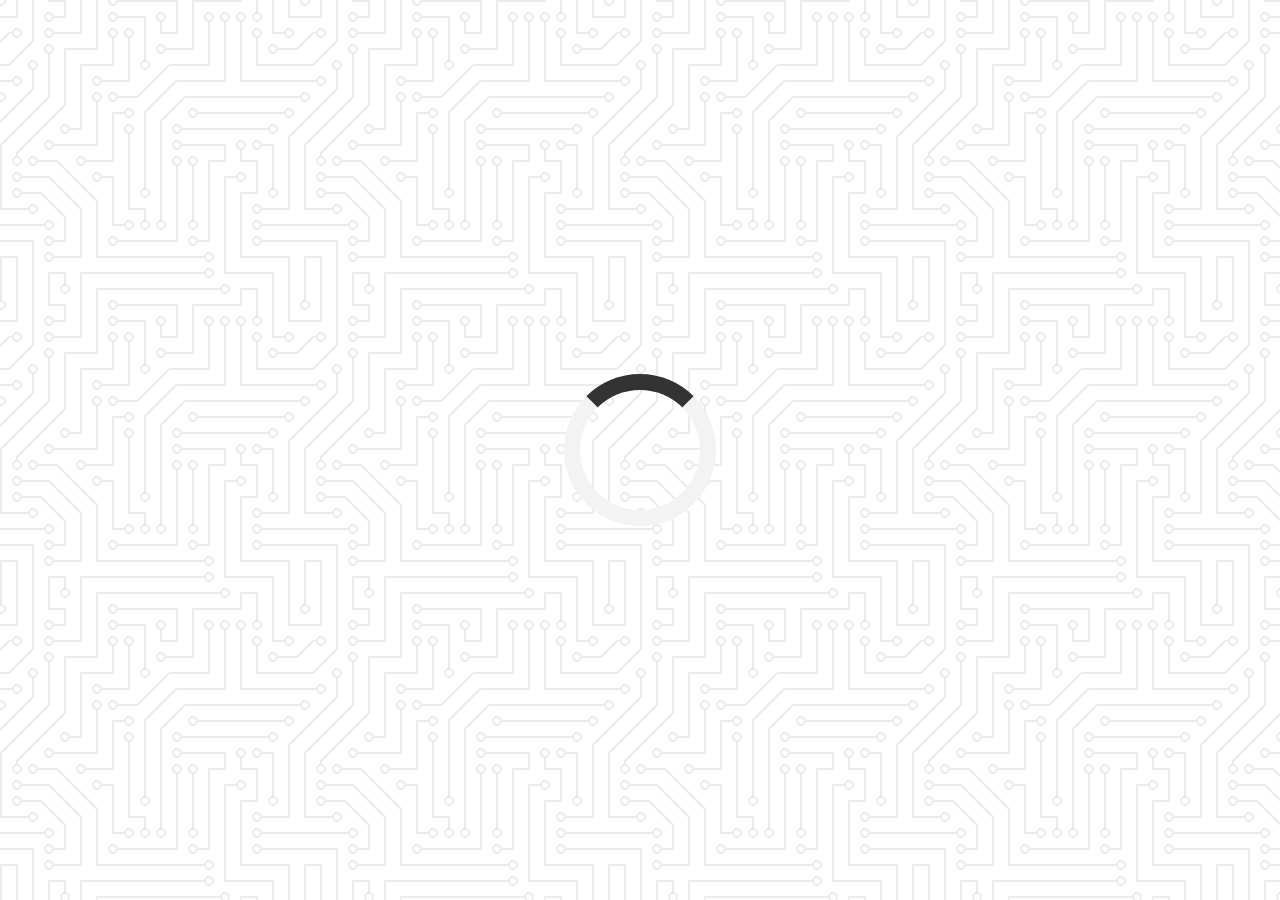
<file: 3. Quote Generator/index.html>
<!doctype html>
<html lang="en">
<head>
    <!-- Required meta tags -->
    <meta charset="utf-8">
    <meta name="viewport" content="width=device-width, initial-scale=1">
    <link rel="icon" type="image/png" href="favicon.png">
    <!--Font-Awesome-->
    <link rel="stylesheet" href="https://cdnjs.cloudflare.com/ajax/libs/font-awesome/5.10.2/css/all.min.css"/>
    <!-- Custom CSS -->
    <link href="css/style.css" rel="stylesheet">

    <title>Quote Generator</title>
</head>
<body>

    <div class="quote-container" id="quote-container">
        <!--Quote-->
        <div class="quote-text">
            <i class="fas fa-quote-left"></i>
            <span id="quote"></span>
        </div>


        <!--Author-->
        <div class="quote-author">
            <span id="author"></span>
        </div>


        <!--Buttons-->
        <div class="button-container">
            <button class="twitter-button" id="twitter" title="Tweet This"><i class="fab fa-twitter"></i></button>
            <button id="new-quote">New Quote</button>


        </div>

    </div>

<!--For Loading-->
<div class="loader" id="loader"></div>



<!--Custom JS-->
<script src="js/script.js"></script>

</body>
</html>
</file>
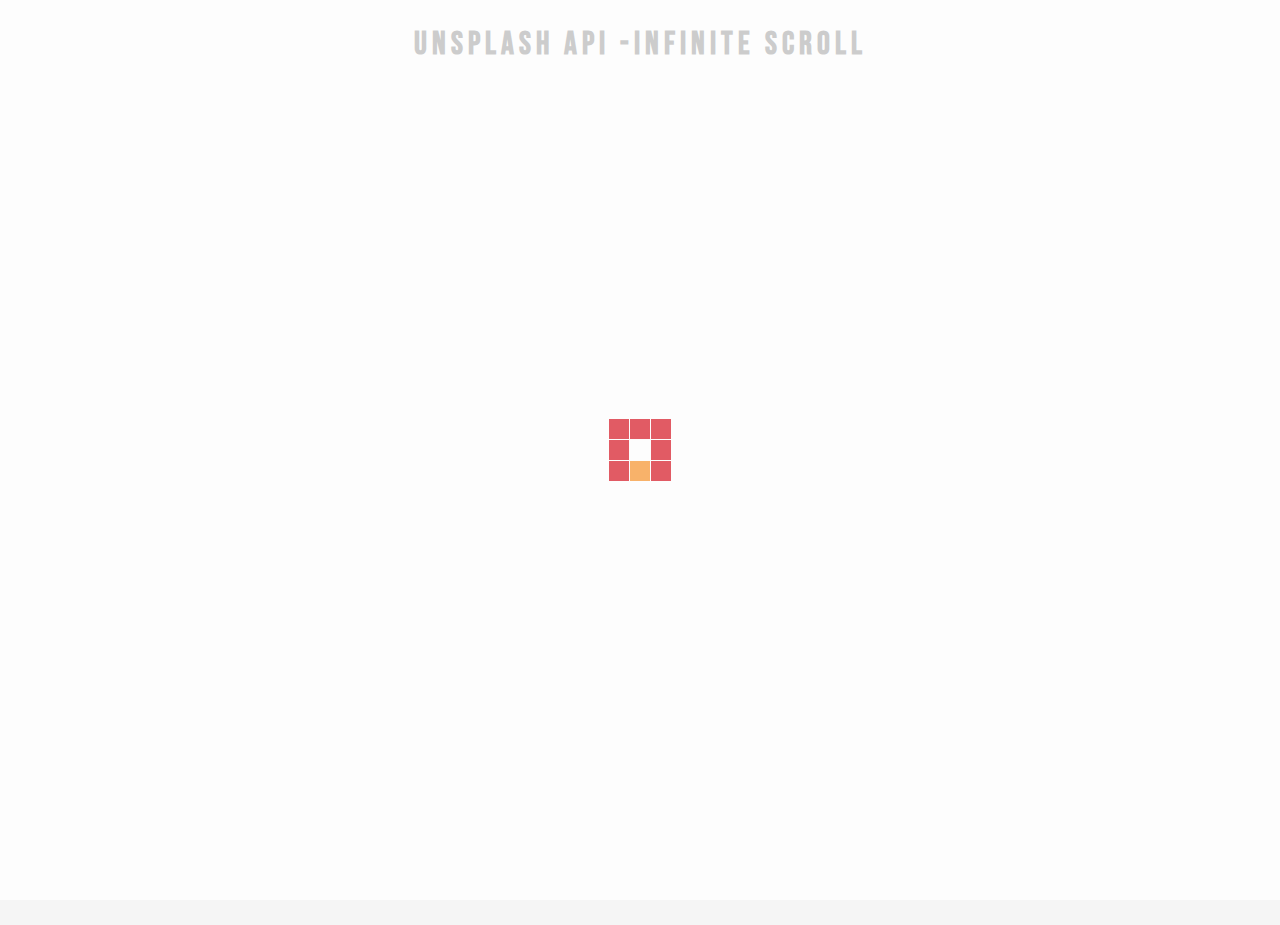
<file: 4. Infinity Scroll/index.html>
<!DOCTYPE html>
<html lang="en">
<head>
    <meta charset="UTF-8">
    <meta name="viewport" content="width=device-width, initial-scale=1.0">
    <title>Template</title>
    <link rel="icon" type="image/png" href="favicon.png">
    <link rel="stylesheet" href="https://cdnjs.cloudflare.com/ajax/libs/font-awesome/5.10.2/css/all.min.css"/>
    <link rel="stylesheet" href="style.css">
</head>
<body>
    <!-- Title -->
    <h1>Unsplash API -Infinite Scroll</h1>
    <!-- loader -->
    <div class="loader" id="loader" >
        <img src="loader.svg" alt="Loading">
    </div>
    <!-- Image Container -->
    <div class="image-container" id="image-container">
    </div>
    <!-- Script -->
    <script src="script.js"></script>
</body>
</html>
</file>
<file: 3. Quote Generator/css/style.css>
@import url('https://fonts.googleapis.com/css2?family=Montserrat:ital,wght@1,200&display=swap');
html{
box-sizing: border-box;
}
body{
    margin: 0;
    min-height: 100vh;
    background-color: #ffffff;
    background-image: url("data:image/svg+xml,%3Csvg xmlns='http://www.w3.org/2000/svg' viewBox='0 0 304 304' width='304' height='304'%3E%3Cpath fill='%23000000' fill-opacity='0.08' d='M44.1 224a5 5 0 1 1 0 2H0v-2h44.1zm160 48a5 5 0 1 1 0 2H82v-2h122.1zm57.8-46a5 5 0 1 1 0-2H304v2h-42.1zm0 16a5 5 0 1 1 0-2H304v2h-42.1zm6.2-114a5 5 0 1 1 0 2h-86.2a5 5 0 1 1 0-2h86.2zm-256-48a5 5 0 1 1 0 2H0v-2h12.1zm185.8 34a5 5 0 1 1 0-2h86.2a5 5 0 1 1 0 2h-86.2zM258 12.1a5 5 0 1 1-2 0V0h2v12.1zm-64 208a5 5 0 1 1-2 0v-54.2a5 5 0 1 1 2 0v54.2zm48-198.2V80h62v2h-64V21.9a5 5 0 1 1 2 0zm16 16V64h46v2h-48V37.9a5 5 0 1 1 2 0zm-128 96V208h16v12.1a5 5 0 1 1-2 0V210h-16v-76.1a5 5 0 1 1 2 0zm-5.9-21.9a5 5 0 1 1 0 2H114v48H85.9a5 5 0 1 1 0-2H112v-48h12.1zm-6.2 130a5 5 0 1 1 0-2H176v-74.1a5 5 0 1 1 2 0V242h-60.1zm-16-64a5 5 0 1 1 0-2H114v48h10.1a5 5 0 1 1 0 2H112v-48h-10.1zM66 284.1a5 5 0 1 1-2 0V274H50v30h-2v-32h18v12.1zM236.1 176a5 5 0 1 1 0 2H226v94h48v32h-2v-30h-48v-98h12.1zm25.8-30a5 5 0 1 1 0-2H274v44.1a5 5 0 1 1-2 0V146h-10.1zm-64 96a5 5 0 1 1 0-2H208v-80h16v-14h-42.1a5 5 0 1 1 0-2H226v18h-16v80h-12.1zm86.2-210a5 5 0 1 1 0 2H272V0h2v32h10.1zM98 101.9V146H53.9a5 5 0 1 1 0-2H96v-42.1a5 5 0 1 1 2 0zM53.9 34a5 5 0 1 1 0-2H80V0h2v34H53.9zm60.1 3.9V66H82v64H69.9a5 5 0 1 1 0-2H80V64h32V37.9a5 5 0 1 1 2 0zM101.9 82a5 5 0 1 1 0-2H128V37.9a5 5 0 1 1 2 0V82h-28.1zm16-64a5 5 0 1 1 0-2H146v44.1a5 5 0 1 1-2 0V18h-26.1zm102.2 270a5 5 0 1 1 0 2H98v14h-2v-16h124.1zM242 149.9V160h16v34h-16v62h48v48h-2v-46h-48v-66h16v-30h-16v-12.1a5 5 0 1 1 2 0zM53.9 18a5 5 0 1 1 0-2H64V2H48V0h18v18H53.9zm112 32a5 5 0 1 1 0-2H192V0h50v2h-48v48h-28.1zm-48-48a5 5 0 0 1-9.8-2h2.07a3 3 0 1 0 5.66 0H178v34h-18V21.9a5 5 0 1 1 2 0V32h14V2h-58.1zm0 96a5 5 0 1 1 0-2H137l32-32h39V21.9a5 5 0 1 1 2 0V66h-40.17l-32 32H117.9zm28.1 90.1a5 5 0 1 1-2 0v-76.51L175.59 80H224V21.9a5 5 0 1 1 2 0V82h-49.59L146 112.41v75.69zm16 32a5 5 0 1 1-2 0v-99.51L184.59 96H300.1a5 5 0 0 1 3.9-3.9v2.07a3 3 0 0 0 0 5.66v2.07a5 5 0 0 1-3.9-3.9H185.41L162 121.41v98.69zm-144-64a5 5 0 1 1-2 0v-3.51l48-48V48h32V0h2v50H66v55.41l-48 48v2.69zM50 53.9v43.51l-48 48V208h26.1a5 5 0 1 1 0 2H0v-65.41l48-48V53.9a5 5 0 1 1 2 0zm-16 16V89.41l-34 34v-2.82l32-32V69.9a5 5 0 1 1 2 0zM12.1 32a5 5 0 1 1 0 2H9.41L0 43.41V40.6L8.59 32h3.51zm265.8 18a5 5 0 1 1 0-2h18.69l7.41-7.41v2.82L297.41 50H277.9zm-16 160a5 5 0 1 1 0-2H288v-71.41l16-16v2.82l-14 14V210h-28.1zm-208 32a5 5 0 1 1 0-2H64v-22.59L40.59 194H21.9a5 5 0 1 1 0-2H41.41L66 216.59V242H53.9zm150.2 14a5 5 0 1 1 0 2H96v-56.6L56.6 162H37.9a5 5 0 1 1 0-2h19.5L98 200.6V256h106.1zm-150.2 2a5 5 0 1 1 0-2H80v-46.59L48.59 178H21.9a5 5 0 1 1 0-2H49.41L82 208.59V258H53.9zM34 39.8v1.61L9.41 66H0v-2h8.59L32 40.59V0h2v39.8zM2 300.1a5 5 0 0 1 3.9 3.9H3.83A3 3 0 0 0 0 302.17V256h18v48h-2v-46H2v42.1zM34 241v63h-2v-62H0v-2h34v1zM17 18H0v-2h16V0h2v18h-1zm273-2h14v2h-16V0h2v16zm-32 273v15h-2v-14h-14v14h-2v-16h18v1zM0 92.1A5.02 5.02 0 0 1 6 97a5 5 0 0 1-6 4.9v-2.07a3 3 0 1 0 0-5.66V92.1zM80 272h2v32h-2v-32zm37.9 32h-2.07a3 3 0 0 0-5.66 0h-2.07a5 5 0 0 1 9.8 0zM5.9 0A5.02 5.02 0 0 1 0 5.9V3.83A3 3 0 0 0 3.83 0H5.9zm294.2 0h2.07A3 3 0 0 0 304 3.83V5.9a5 5 0 0 1-3.9-5.9zm3.9 300.1v2.07a3 3 0 0 0-1.83 1.83h-2.07a5 5 0 0 1 3.9-3.9zM97 100a3 3 0 1 0 0-6 3 3 0 0 0 0 6zm0-16a3 3 0 1 0 0-6 3 3 0 0 0 0 6zm16 16a3 3 0 1 0 0-6 3 3 0 0 0 0 6zm16 16a3 3 0 1 0 0-6 3 3 0 0 0 0 6zm0 16a3 3 0 1 0 0-6 3 3 0 0 0 0 6zm-48 32a3 3 0 1 0 0-6 3 3 0 0 0 0 6zm16 16a3 3 0 1 0 0-6 3 3 0 0 0 0 6zm32 48a3 3 0 1 0 0-6 3 3 0 0 0 0 6zm-16 16a3 3 0 1 0 0-6 3 3 0 0 0 0 6zm32-16a3 3 0 1 0 0-6 3 3 0 0 0 0 6zm0-32a3 3 0 1 0 0-6 3 3 0 0 0 0 6zm16 32a3 3 0 1 0 0-6 3 3 0 0 0 0 6zm32 16a3 3 0 1 0 0-6 3 3 0 0 0 0 6zm0-16a3 3 0 1 0 0-6 3 3 0 0 0 0 6zm-16-64a3 3 0 1 0 0-6 3 3 0 0 0 0 6zm16 0a3 3 0 1 0 0-6 3 3 0 0 0 0 6zm16 96a3 3 0 1 0 0-6 3 3 0 0 0 0 6zm0 16a3 3 0 1 0 0-6 3 3 0 0 0 0 6zm16 16a3 3 0 1 0 0-6 3 3 0 0 0 0 6zm16-144a3 3 0 1 0 0-6 3 3 0 0 0 0 6zm0 32a3 3 0 1 0 0-6 3 3 0 0 0 0 6zm16-32a3 3 0 1 0 0-6 3 3 0 0 0 0 6zm16-16a3 3 0 1 0 0-6 3 3 0 0 0 0 6zm-96 0a3 3 0 1 0 0-6 3 3 0 0 0 0 6zm0 16a3 3 0 1 0 0-6 3 3 0 0 0 0 6zm16-32a3 3 0 1 0 0-6 3 3 0 0 0 0 6zm96 0a3 3 0 1 0 0-6 3 3 0 0 0 0 6zm-16-64a3 3 0 1 0 0-6 3 3 0 0 0 0 6zm16-16a3 3 0 1 0 0-6 3 3 0 0 0 0 6zm-32 0a3 3 0 1 0 0-6 3 3 0 0 0 0 6zm0-16a3 3 0 1 0 0-6 3 3 0 0 0 0 6zm-16 0a3 3 0 1 0 0-6 3 3 0 0 0 0 6zm-16 0a3 3 0 1 0 0-6 3 3 0 0 0 0 6zm-16 0a3 3 0 1 0 0-6 3 3 0 0 0 0 6zM49 36a3 3 0 1 0 0-6 3 3 0 0 0 0 6zm-32 0a3 3 0 1 0 0-6 3 3 0 0 0 0 6zm32 16a3 3 0 1 0 0-6 3 3 0 0 0 0 6zM33 68a3 3 0 1 0 0-6 3 3 0 0 0 0 6zm16-48a3 3 0 1 0 0-6 3 3 0 0 0 0 6zm0 240a3 3 0 1 0 0-6 3 3 0 0 0 0 6zm16 32a3 3 0 1 0 0-6 3 3 0 0 0 0 6zm-16-64a3 3 0 1 0 0-6 3 3 0 0 0 0 6zm0 16a3 3 0 1 0 0-6 3 3 0 0 0 0 6zm-16-32a3 3 0 1 0 0-6 3 3 0 0 0 0 6zm80-176a3 3 0 1 0 0-6 3 3 0 0 0 0 6zm16 0a3 3 0 1 0 0-6 3 3 0 0 0 0 6zm-16-16a3 3 0 1 0 0-6 3 3 0 0 0 0 6zm32 48a3 3 0 1 0 0-6 3 3 0 0 0 0 6zm16-16a3 3 0 1 0 0-6 3 3 0 0 0 0 6zm0-32a3 3 0 1 0 0-6 3 3 0 0 0 0 6zm112 176a3 3 0 1 0 0-6 3 3 0 0 0 0 6zm-16 16a3 3 0 1 0 0-6 3 3 0 0 0 0 6zm0 16a3 3 0 1 0 0-6 3 3 0 0 0 0 6zm0 16a3 3 0 1 0 0-6 3 3 0 0 0 0 6zM17 180a3 3 0 1 0 0-6 3 3 0 0 0 0 6zm0 16a3 3 0 1 0 0-6 3 3 0 0 0 0 6zm0-32a3 3 0 1 0 0-6 3 3 0 0 0 0 6zm16 0a3 3 0 1 0 0-6 3 3 0 0 0 0 6zM17 84a3 3 0 1 0 0-6 3 3 0 0 0 0 6zm32 64a3 3 0 1 0 0-6 3 3 0 0 0 0 6zm16-16a3 3 0 1 0 0-6 3 3 0 0 0 0 6z'%3E%3C/path%3E%3C/svg%3E");
    color: #000;
    font-family: Montserrat, sans-serif;
    font-weight: 700;
    text-align: center;
    display: flex;
    align-items: center; /* Align things Vertically */
    justify-content: center; /* Align things Horizontally */
}

.quote-container{
    width: auto;
    max-width: 900px;
    padding: 20px 30px; /*Top & Bottom  , Left & Right  */
    border-radius: 10px;
    background-color: rgba(255,255,255,0.4);
    box-shadow: 0 10px 10px 10px rgba(0,0,0,0.2); /* H-offset V-offset Blur Radius */

}
.quote-text{
    font-size: 2.75rem;
}
/*we create long-quote to reduce its size*/
.long-quote{
    font-size: 2rem;
}
.fa-quote-left{
    font-size: 4rem;
}
.quote-author{
    margin-top: 15px;
    font-size: 2rem;
    font-weight: 400;
    font-style: italic;
}



.button-container{
    margin-top: 15px;
    display: flex;
    justify-content: space-between;
}

 button{
    cursor: pointer;
    font-size: 1.5rem;
    height: 2.5rem;
    border: none;
    border-radius: 10px;
    color: #fff;
    background: #333;
    outline: none;
    padding: 0.5rem 1.8rem;
    box-shadow: 0 0.3rem rgba(121,121,121,0.65);

}
 button:hover{
     filter: brightness(110%);
 }
 button:active{
     transform: translate(0,0.3rem);
     box-shadow: 0 0.1rem rgba(255,255,255,0.65);
 }

 .twitter-button:hover{
    color: #38a1f3;
 }
 .fa-twitter{
     font-size: 1.5rem;
 }

.loader {
    border: 16px solid #f3f3f3; /* Light grey */
    border-top: 16px solid #333; /* Blue */
    border-radius: 50%;
    width: 120px;
    height: 120px;
    animation: spin 2s linear infinite;
}

@keyframes spin {
    0% { transform: rotate(0deg); }
    100% { transform: rotate(360deg); }
}



 /*Media Query For Tablet and Mobile*/
@media screen and (max-width: 1000px) {
    .quote-container{
        margin: auto 10px;
    }
    .quote-text{
        font-size: 2.5rem;
    }
}
</file>
<file: 4. Infinity Scroll/style.css>
@import url('https://fonts.googleapis.com/css2?family=Bebas+Neue&display=swap');

html {
    box-sizing: border-box;
}

body {
    margin: 0;
    min-height: 100vh;
    font-family: Bebas Neue, sans-serif;
    background: whitesmoke;
}

h1 {
    text-align: center;
    margin-top: 25px;
    margin-bottom: 15px;
    letter-spacing: 5px;
}

/*Loader*/
.loader {
    position: fixed;
    top: 0;
    bottom: 0;
    left: 0;
    right: 0;
    background: rgba(255, 255, 255, 0.8);
}

.loader img {
    position: fixed;
    top: 50%;
    left: 50%;
    transform: translate(-50%, -50%);
}

/*Img Container*/
.image-container {
    margin: 10px 30%;
}

.image-container img {
    width: 100%;
}

/*Media Query Large Smartphones */

@media screen and (max-width: 600px) {
    h1 {
        font-size: 20px;
    }

    .image-container {
        margin: 10px;
    }
}
</file>
